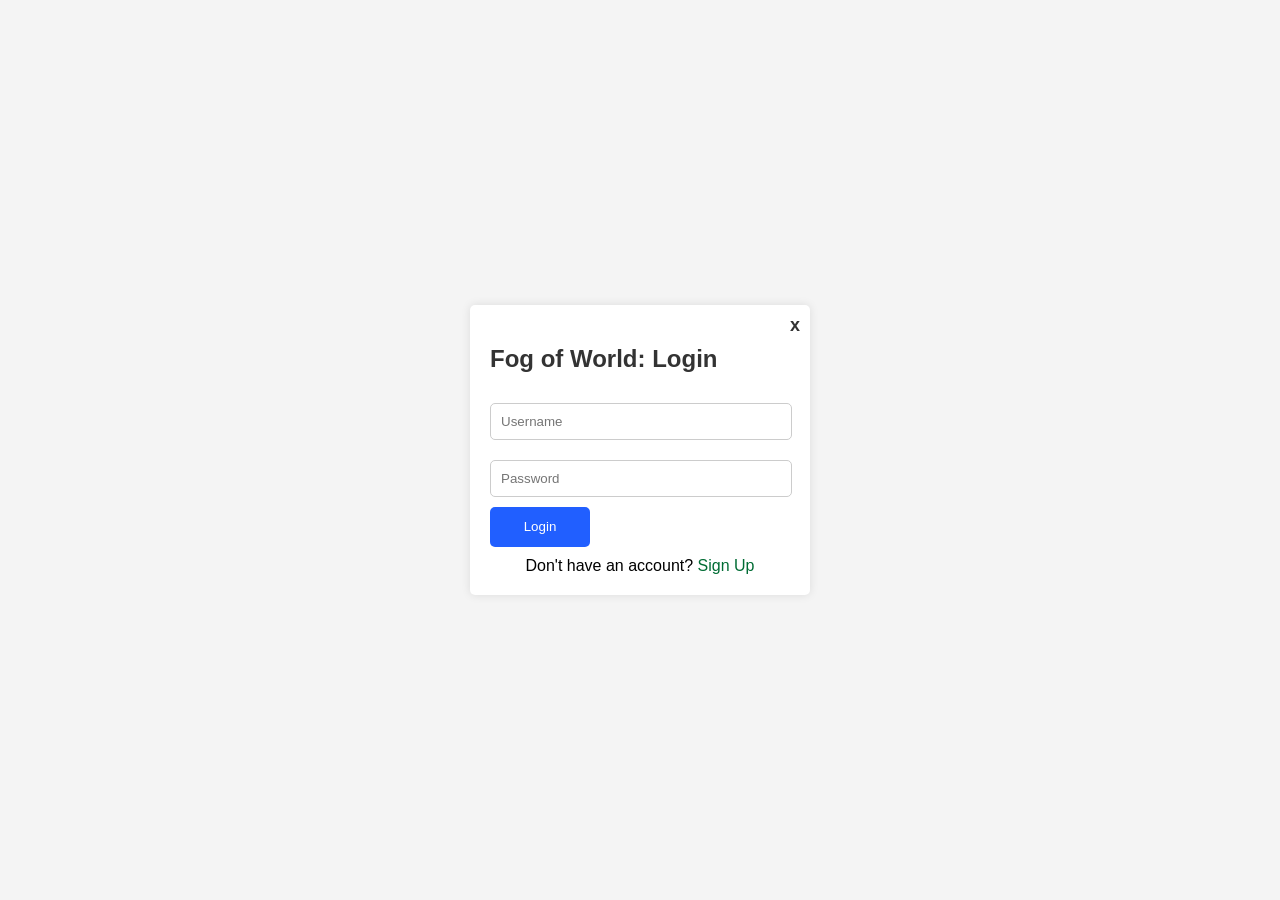
<file: login.html>
<!DOCTYPE html>
<html lang="en">
<head>
  <meta charset="UTF-8">
  <meta name="viewport" content="width=device-width, initial-scale=1.0">
  
  
  <title>Login</title>
  <style>
	  @font-face {
		  font-family: 'SalvoCacciatoriLight';
		  src: url('SalvoCacciatoriLight.otf') format('opentype');
	  }
	body {
	  font-family: Arial, sans-serif;
	  background-color: #f4f4f4;
	  display: flex;
	  justify-content: center;
	  align-items: center;
	  background-image: url('https://www.metoffice.gov.uk/binaries/content/gallery/metofficegovuk/hero-images/weather/cloud/cumulus-cloud.jpg');
	  background-size: cover;
	  background-position: center;
	  background-repeat: no-repeat;
	  height: 100vh;
	  margin: 0;
	}

	.container {
	  position: relative; /* Add this line */
	  background: white;
	  padding: 20px;
	  border-radius: 5px;
	  box-shadow: 0 0 10px rgba(0, 0, 0, 0.1);
	  width: 300px;
	}

	.container h2 {
	  margin-bottom: 20px;
	  color: #333;
	}

	.container input {
	  width: 100%;
	  padding: 10px;
	  margin: 10px 0;
	  border: 1px solid #ccc;
	  border-radius: 5px;
	}

	.container button {
	  padding: 10px;
	  width: 100px;
	  height: 40px;
	  background-color: #215fff;
	  color: white;
	  border: none;
	  border-radius: 5px;
	  cursor: pointer;
	}

	.container button:hover {
	  background: #004d25;
	}

	.container .switch {
	  text-align: center;
	  margin-top: 10px;
	}

	.container .switch a {
	  color: #006c34;
	  text-decoration: none;
	}

	.container .switch a:hover {
	  text-decoration: underline;
	}
	.close-button {
	  position: absolute;
	  top: 10px;
	  right: 10px;
	  font-size: 18px;
	  color: #333;
	  cursor: pointer;
	  background: transparent;
	  border: none;
	  font-weight: bold;
	}
	
	.button {
		width: 100px;
		height: 40px;
		background-color: #215fff;
		color: white;
		border: none;
		border-radius: 5px;
		cursor: pointer;
		font-family: 'SalvoCacciatoriLight', sans-serif;
		font-size: 16px;
		display: flex;
		align-items: center;
		justify-content: center;
		text-align: center;
	}
	
	.close-button:hover {
	  color: #ff0000;
	}
	
	#login-form {
		width:280px;
	}

  </style>
</head>
<body>
<div class="container">
  <div class="close-button" onclick="redirectToHome()">x</div>
  <h2>Fog of World: Login</h2>
  <form id="login-form">
	<input type="text" id="username" placeholder="Username" required>
	<input type="password" id="password" placeholder="Password" required>
	<button type="button" onclick="login()">Login</button>
  </form>
  <div class="switch">
	Don't have an account? <a href="signup.html">Sign Up</a>
  </div>
</div>

  <script src="getJSONData.js"></script>
  <script src="putJSONData.js"></script>
  <script>
	async function login() {
	  const username = document.getElementById("username").value;
	  const password = document.getElementById("password").value;
	
	  try {
		const data = await getJSONData();
		const users = JSON.parse(data);
	
		// Find the user
		const user = users.find(u => u.username === username && u.password === password);
		if (user) {
		  // Save current user to localStorage
		  localStorage.setItem("currentUser", JSON.stringify(user));
		  alert("Login successful!");
	
		  // Redirect to main page
		  window.location.href = "index.html";
		} else {
		  alert("Invalid credentials. Please try again. Or signup.");
		}
	  } catch (error) {
		console.error("Error during login:", error);
	  }
	}
	
	function redirectToHome() {

	  window.location.href = "index.html";
	}


  </script>
</body>
</html>
</file>
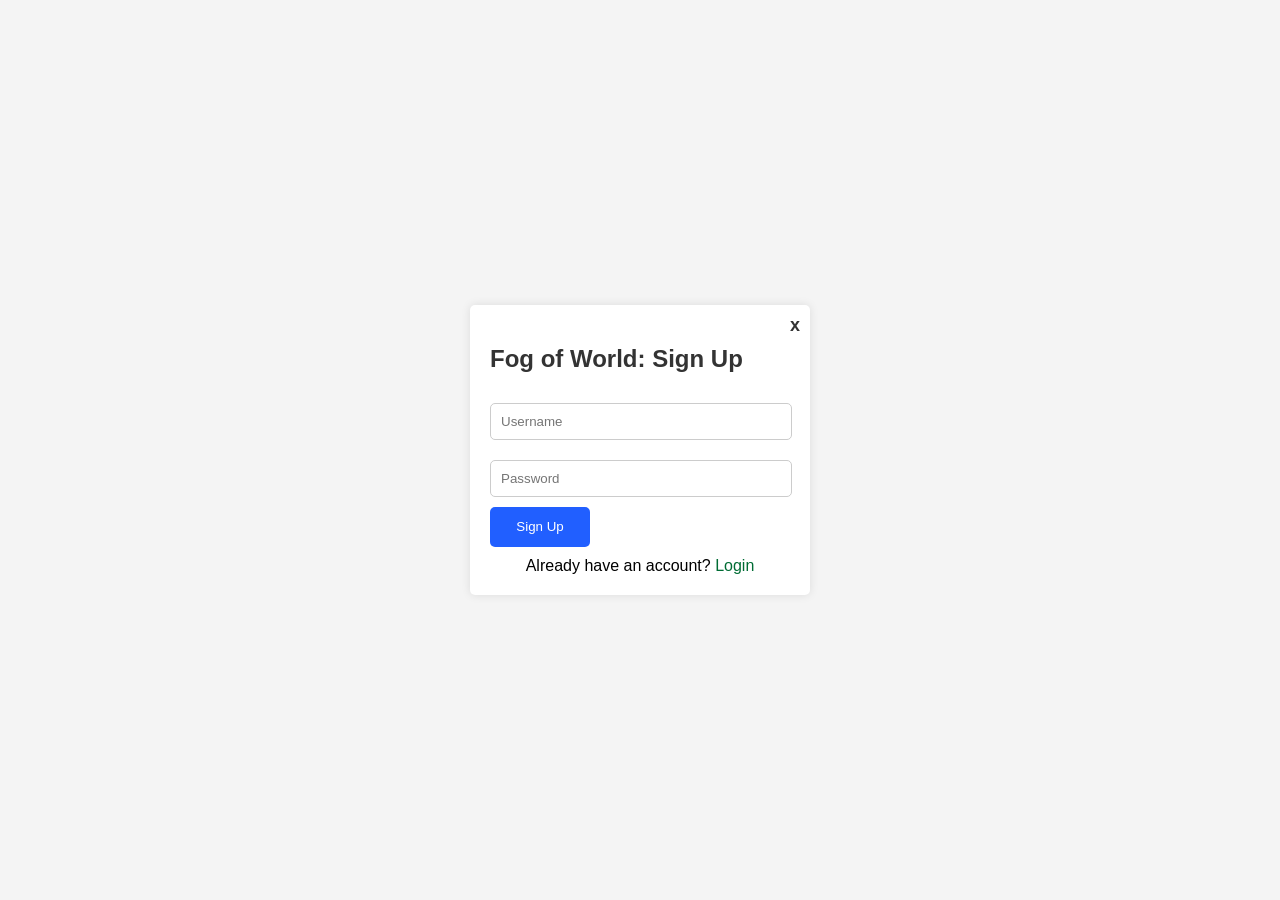
<file: signup.html>
<!DOCTYPE html>
<html lang="en">
<head>
  <meta charset="UTF-8">
  <meta name="viewport" content="width=device-width, initial-scale=1.0">
  
  <link rel="preconnect" href="https://fonts.googleapis.com">
	<link rel="preconnect" href="https://fonts.gstatic.com" crossorigin>
	<link href="https://fonts.googleapis.com/css2?family=Comfortaa:wght@300..700&family=Cormorant:ital,wght@0,300..700;1,300..700&family=Roboto:ital,wght@0,100;0,300;0,400;0,500;0,700;0,900;1,100;1,300;1,400;1,500;1,700;1,900&display=swap" rel="stylesheet">
	
  <title>Sign Up</title>
  <style>
	  @font-face {
			font-family: 'SalvoCacciatoriLight';
			src: url('SalvoCacciatoriLight.otf') format('opentype');
		}
	body {
	  font-family: Arial, sans-serif;
	  background-color: #f4f4f4;
	  display: flex;
	  justify-content: center;
	  align-items: center;
	  background-image: url('https://www.metoffice.gov.uk/binaries/content/gallery/metofficegovuk/hero-images/weather/cloud/cumulus-cloud.jpg');
	  background-size: cover;
	  background-position: center;
	  background-repeat: no-repeat;
	  height: 100vh;
	  margin: 0;
	}

	.container {
	  background: white;
	  padding: 20px;
	  border-radius: 5px;
	  box-shadow: 0 0 10px rgba(0, 0, 0, 0.1);
	  width: 300px;
	}

	.container h2 {
	  margin-bottom: 20px;
	  color: #333;
	}

	.container input {
	  width: 100%;
	  padding: 10px;
	  margin: 10px 0;
	  border: 1px solid #ccc;
	  border-radius: 5px;
	}

	.container {
	  position: relative; /* Add this line */
	  background: white;
	  padding: 20px;
	  border-radius: 5px;
	  box-shadow: 0 0 10px rgba(0, 0, 0, 0.1);
	  width: 300px;
	}

	.container button:hover {
	  background: #004d25;
	}

	.container .switch {
	  text-align: center;
	  margin-top: 10px;
	}

	.container .switch a {
	  color: #006c34;
	  text-decoration: none;
	}

	.container .switch a:hover {
	  text-decoration: underline;
	}
	.close-button {
	  position: absolute;
	  top: 10px;
	  right: 10px;
	  font-size: 18px;
	  color: #333;
	  cursor: pointer;
	  background: transparent;
	  border: none;
	  font-weight: bold;
	}
	
	.container button {
	  padding: 10px;
	  width: 100px;
	  height: 40px;
	  background-color: #215fff;
	  color: white;
	  border: none;
	  border-radius: 5px;
	  cursor: pointer;
	}
	
	.close-button:hover {
	  color: #ff0000;
	}
	
	#signup-form {
		width:280px;
	}

  </style>
</head>
<body>
<div class="container">
  <div class="close-button" onclick="redirectToHome()">x</div>
  <h2>Fog of World: Sign Up</h2>
  <form id="signup-form">
	<input type="text" id="username" placeholder="Username" required>
	<input type="password" id="password" placeholder="Password" required>
	<button type="button" onclick="signup()">Sign Up</button>
  </form>
  <div class="switch">
	Already have an account? <a href="login.html">Login</a>
  </div>
</div>

  <script src="getJSONData.js"></script>
  <script src="putJSONData.js"></script>
  <script>
	async function signup() {
  const username = document.getElementById("username").value;
  const password = document.getElementById("password").value;

  function generateUniqueId(existingIds) {
    let userId;
    do {
      userId = Math.floor(10000 + Math.random() * 90000).toString(); // Generate a 5-digit ID
    } while (existingIds.includes(userId)); // Ensure it's unique
    return userId;
  }

  try {
    const data = await getJSONData();
    const users = JSON.parse(data);

    const existingIds = users.map(user => user.userId); // Collect existing user IDs
    const userId = generateUniqueId(existingIds); // Generate a unique ID

    const newUser = {
      userId,
      username,
      password,
      markers: []
    };

    users.push(newUser);

    const success = await putJSONData(users);
    if (success) {
      alert("Account created successfully!");
      window.location.href = "login.html"; // Redirect to login page
    } else {
      alert("Failed to create account. Please try again.");
    }
  } catch (error) {
    console.error("Error during signup:", error);
  }
}
  </script>
</body>
</html>
</file>
